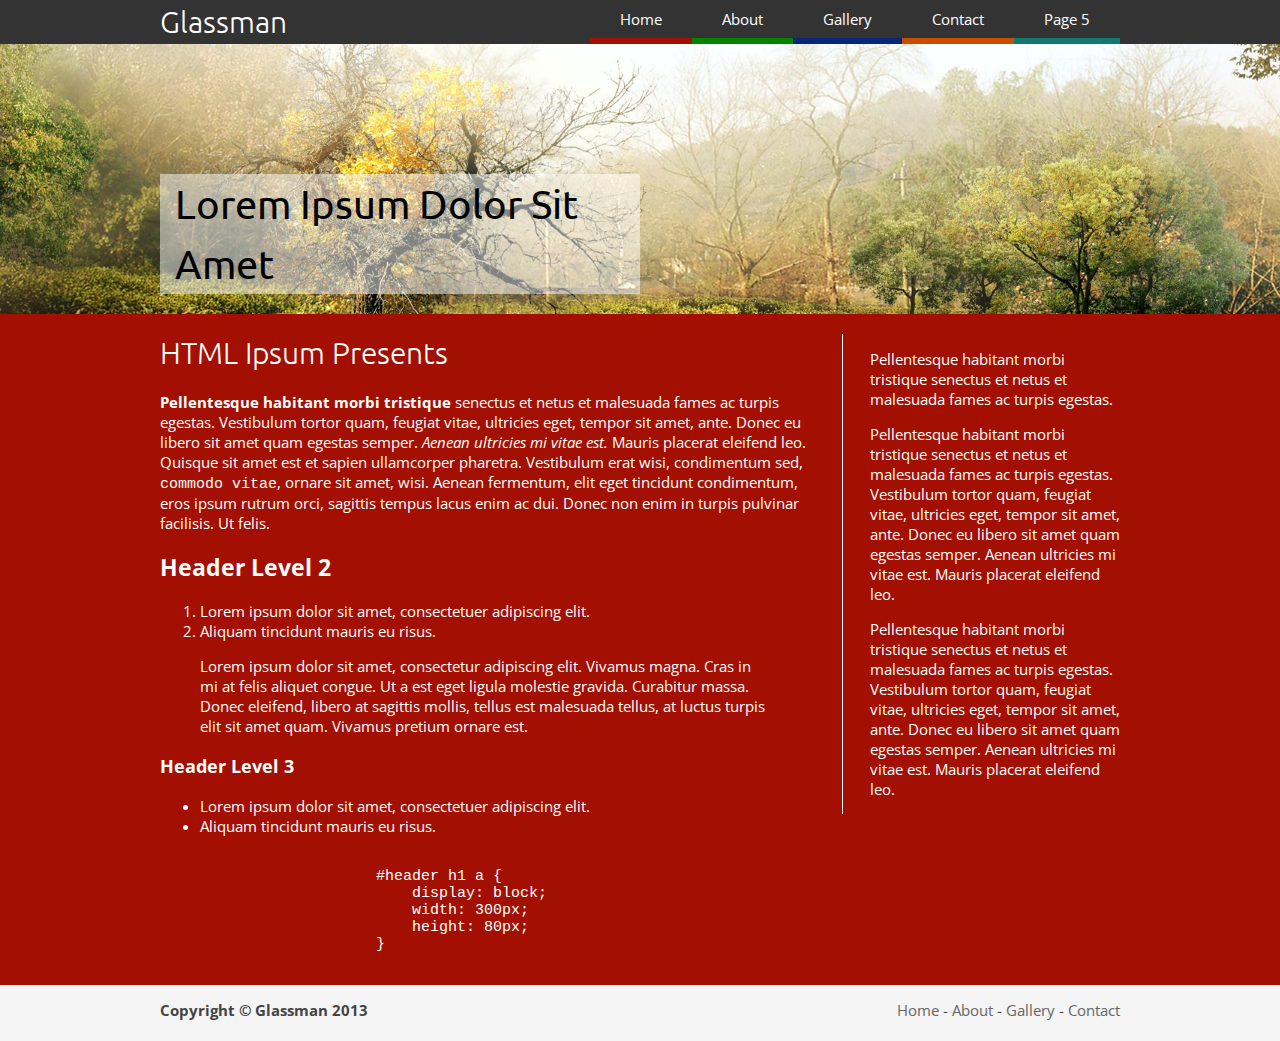
<file: hal/glassman/index.htm>
<!DOCTYPE html>
<html>
    <head>
        <meta charset="utf-8">
        <meta http-equiv="X-UA-Compatible" content="IE=edge,chrome=1">
        <meta name="description" content="Description goes here.">
        <meta name="keywords" content="Keywords go here.">
        <title>Glassman</title>
        <link rel="stylesheet" href="normalize.css">
        <link rel="stylesheet" href="main.css">
        <link href='//fonts.googleapis.com/css?family=Ubuntu:300,400|Open+Sans:400,600' rel='stylesheet' type='text/css'>
        <script src="//ajax.googleapis.com/ajax/libs/jquery/1.11.0/jquery.min.js"></script>
        <script type='text/javascript' src='fullscreenParallax-0.1.1.min.js'></script>
        <script type='text/javascript'>
            $(fullscreenParallax);
        </script>
    </head>
    <body>
        <div id="fb-root"></div>
        <script>(function(d, s, id) {
          var js, fjs = d.getElementsByTagName(s)[0];
          if (d.getElementById(id)) return;
          js = d.createElement(s); js.id = id;
          js.src = "https://connect.facebook.net/en_GB/all.js#xfbml=1";
          fjs.parentNode.insertBefore(js, fjs);
        }(document, 'script', 'facebook-jssdk'));</script>
        <header class='top'>
            <div class='inner'>
                <a href='index.htm' class='logo'>Glassman</a>
                <nav class='main'>
                    <ul>
                        <li><a href='index.htm' class='page1'>Home</a>
                        </li><li><a href='index.htm' class='page2'>About</a>
                        </li><li><a href='index.htm' class='page3'>Gallery</a>
                        </li><li><a href='index.htm' class='page4'>Contact</a>
                        </li><li><a href='index.htm' class='page5'>Page 5</a>
                        </li>
                    </ul>
                </nav>
            </div>
        </header>
        <div class='main'>
            <div class='media parallax' data-parallax-image="sample_image.jpg" data-background-speed-y="0.5" data-parallax-stick="top" data-parallax-height="30" data-parallax-offset-y-percent="-20">
                <div class='inner'>
                    <div class='media_title_hold'>
                        <span class='media_title'>Lorem Ipsum Dolor Sit Amet</span>
                    </div>
                </div>
            </div>
            <div class='feature'>
                <div class='inner'>
                    <article class='feature_content'>
                        <h1>HTML Ipsum Presents</h1>

                        <p><strong>Pellentesque habitant morbi tristique</strong> senectus et netus et malesuada fames ac turpis egestas. Vestibulum tortor quam, feugiat vitae, ultricies eget, tempor sit amet, ante. Donec eu libero sit amet quam egestas semper. <em>Aenean ultricies mi vitae est.</em> Mauris placerat eleifend leo. Quisque sit amet est et sapien ullamcorper pharetra. Vestibulum erat wisi, condimentum sed, <code>commodo vitae</code>, ornare sit amet, wisi. Aenean fermentum, elit eget tincidunt condimentum, eros ipsum rutrum orci, sagittis tempus lacus enim ac dui. <a href="#">Donec non enim</a> in turpis pulvinar facilisis. Ut felis.</p>

                        <h2>Header Level 2</h2>

                        <ol>
                           <li>Lorem ipsum dolor sit amet, consectetuer adipiscing elit.</li>
                           <li>Aliquam tincidunt mauris eu risus.</li>
                        </ol>

                        <blockquote><p>Lorem ipsum dolor sit amet, consectetur adipiscing elit. Vivamus magna. Cras in mi at felis aliquet congue. Ut a est eget ligula molestie gravida. Curabitur massa. Donec eleifend, libero at sagittis mollis, tellus est malesuada tellus, at luctus turpis elit sit amet quam. Vivamus pretium ornare est.</p></blockquote>

                        <h3>Header Level 3</h3>

                        <ul>
                           <li>Lorem ipsum dolor sit amet, consectetuer adipiscing elit.</li>
                           <li>Aliquam tincidunt mauris eu risus.</li>
                        </ul>

                        <pre><code>
                        #header h1 a { 
                            display: block; 
                            width: 300px; 
                            height: 80px; 
                        }
                        </code></pre>
                    </article>
                    <aside class='feature_info'>
                        <p>Pellentesque habitant morbi tristique senectus et netus et malesuada fames ac turpis egestas.</p>
                        <p>Pellentesque habitant morbi tristique senectus et netus et malesuada fames ac turpis egestas. Vestibulum tortor quam, feugiat vitae, ultricies eget, tempor sit amet, ante. Donec eu libero sit amet quam egestas semper. Aenean ultricies mi vitae est. Mauris placerat eleifend leo.</p>
                        <p>Pellentesque habitant morbi tristique senectus et netus et malesuada fames ac turpis egestas. Vestibulum tortor quam, feugiat vitae, ultricies eget, tempor sit amet, ante. Donec eu libero sit amet quam egestas semper. Aenean ultricies mi vitae est. Mauris placerat eleifend leo.</p>
                    </aside>
                </div>
            </div>
        </div>
        <footer>
            <div class='inner'>
                <div class='social'>
                    <!--<div class="fb-like" data-href="https://google.com" data-width="100px" data-layout="button" data-action="like" data-show-faces="true" data-share="false"></div> Testing
                    <a href="https://twitter.com/twitterapi" class="twitter-follow-button" data-show-count="false" data-lang="en">Follow @inserthere</a>
                    <script>!function(d,s,id){var js,fjs=d.getElementsByTagName(s)[0];if(!d.getElementById(id)){js=d.createElement(s);js.id=id;js.src="https://platform.twitter.com/widgets.js";fjs.parentNode.insertBefore(js,fjs);}}(document,"script","twitter-wjs");</script>-->
                </div>
                <div class='copyright'>
                    <strong>Copyright &copy; Glassman 2013</strong>
                    <div class='footer_links'>
                        <a href='#'>Home</a> - <a href='#'>About</a> - <a href='#'>Gallery</a> - <a href='#'>Contact</a>
                    </div>
                </div>
            </div>
        </footer>
    </body>
</html>
</file>
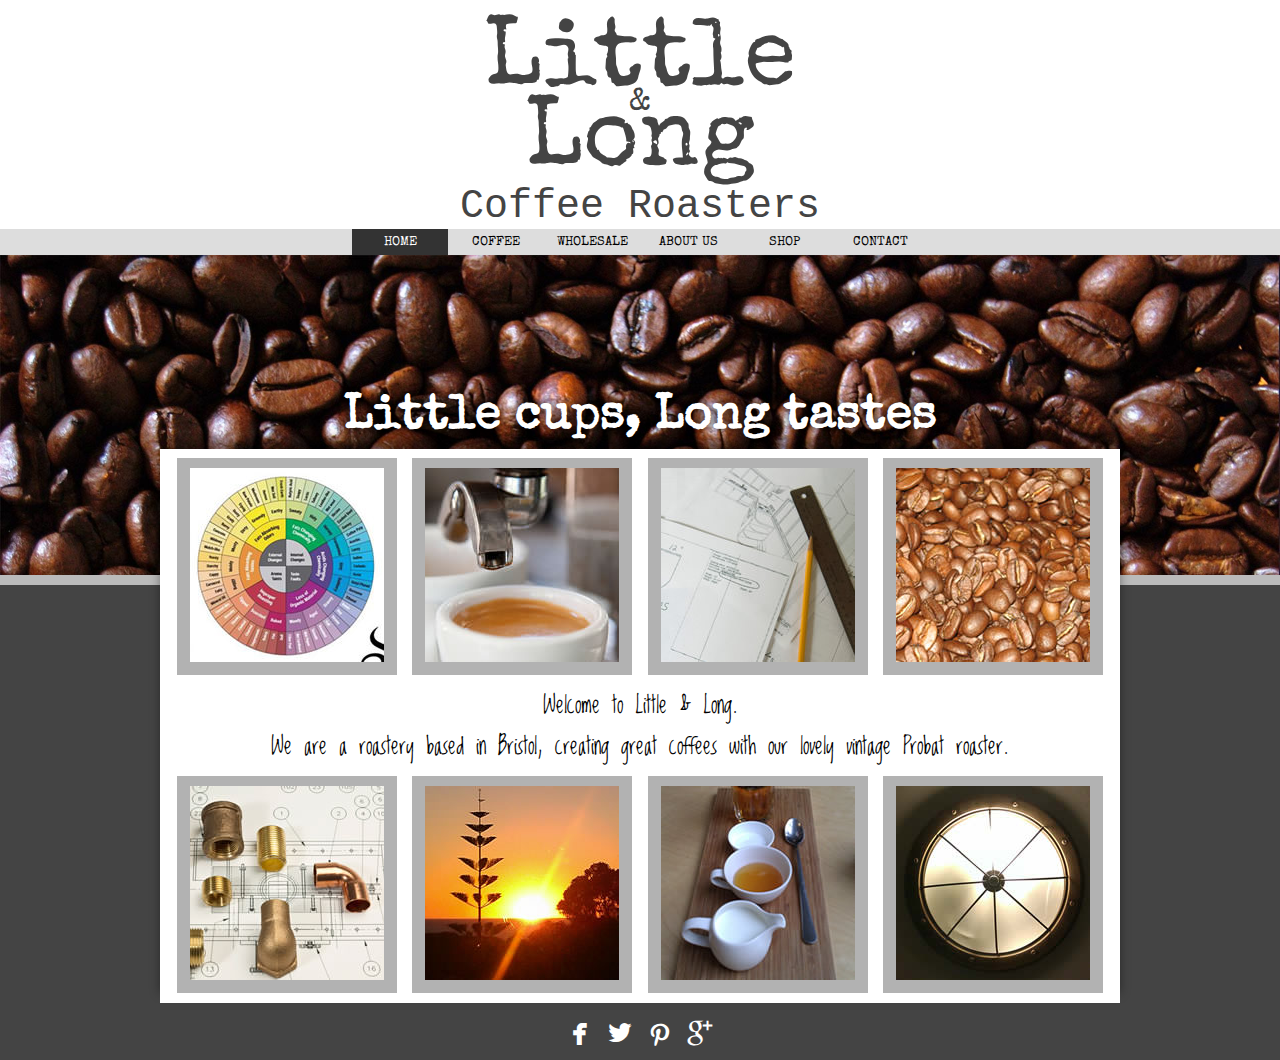
<file: hal/littlelong/index.html>
<!DOCTYPE html>
<html>
	<head>
		<meta charset="utf-8" />
		<meta name="viewport" content="initial-scale=1.0">
		<title>Little &amp; Long - Coffee Roasters, Bristol</title>
		<link rel='stylesheet' type='text/css' href='normalize.css' />
		<link rel='stylesheet' type='text/css' href='main.css' />
		<link href="https://fonts.googleapis.com/css?family=Oswald:400normal|Loved+by+the+King:400normal|Special+Elite:400normal" rel="stylesheet">
		<!--[if IE]>
		<script src="http://html5shiv.googlecode.com/svn/trunk/html5.js"></script>
		<![endif]-->
		<script src="//ajax.googleapis.com/ajax/libs/jquery/1.10.2/jquery.min.js"></script>
		<script type='text/javascript'>
			$(function(){
				$('.lightbox_overlay').on('click',function(){
					document.location='#';
				});
			});
		</script>
	</head>
	<body>
		<header class='banner'>
			<div class='logo'>
				<div class='large'>Little</div><div class='small'> &amp; </div><div class='large'>Long</div>
			</div>
			<p class='subtitle'>Coffee Roasters</p>
			<nav class='sitenav'>
				<ul class='navigation'>
					<li><a href='index.html' class='current'>Home</a></li><li><a href='coffee.html'>Coffee</a></li><li><a href='wholesale.html'>Wholesale</a></li><li><a href='about.html'>About Us</a></li><li><a href='/shop.html'>Shop</a></li><li><a href='contact.html'>Contact</a></li>
				</ul>
			</nav>
		</header>
		<div class='main_image'>
		</div>
			<article class='primary index'>
				<h1>Little cups, Long tastes</h1>
				<div class='article_inner'>
					<ul class='images'>
						<li>
							<a href='#image1'><img src='images/thumb1.jpg' /></a>
							<div class='lightbox_overlay' id='image1'>
								<img src='images/image1.jpg' />
								<a href='#'>Close</a>
							</div>
						</li><li>
						<a href='#image2'><img src='images/thumb2.jpg' /></a>
							<div class='lightbox_overlay' id='image2'>
								<img src='images/image2.jpg' />
								<a href='#'>Close</a>
							</div></li><li>
						<a href='#image3'><img src='images/thumb3.jpg' /></a>
							<div class='lightbox_overlay' id='image3'>
								<img src='images/image3.jpg' />
								<a href='#'>Close</a>
							</div></li><li>
						<a href='#image4'><img src='images/thumb4.jpg' /></a>
							<div class='lightbox_overlay' id='image4'>
								<img src='images/image4.jpg' />
								<a href='#'>Close</a>
							</div></li>
					</ul>
					<div class='content'>
						<p>Welcome to Little &amp; Long.<br />We are a roastery based in Bristol, creating great coffees with our lovely vintage Probat roaster.</p>
					</div>
					<ul class='images'>
						<li>
							<a href='#image5'><img src='images/thumb5.jpg' /></a>
							<div class='lightbox_overlay' id='image5'>
								<img src='images/image5.jpg' />
								<a href='#'>Close</a>
							</div>
						</li><li>
						<a href='#image6'><img src='images/thumb6.jpg' /></a>
							<div class='lightbox_overlay' id='image6'>
								<img src='images/image6.jpg' />
								<a href='#'>Close</a>
							</div></li><li>
						<a href='#image7'><img src='images/thumb7.jpg' /></a>
							<div class='lightbox_overlay' id='image7'>
								<img src='images/image7.jpg' />
								<a href='#'>Close</a>
							</div></li><li>
						<a href='#image8'><img src='images/thumb8.jpg' /></a>
							<div class='lightbox_overlay' id='image8'>
								<img src='images/image8.jpg' />
								<a href='#'>Close</a>
							</div></li>
					</ul>
				</div>
			</article>
		<footer>
			<ul class='social'>
				<li><a href='https://www.facebook.com/littleandlongcoffeeroasters'><span class='symbol'>&#xe027;</span></a></li><li>
				<a href='https://www.twitter.com/LittleandLongCC'><span class='symbol'>&#xe086;</span></a></li><li>
				<a href='http://www.pinterest.com/'><span class='symbol'>&#xe064;</span></a></li><li>
				<a href='https://plus.google.com/'><span class='symbol'>&#xe039;</span></a></li>
			</ul>
		</footer>
	</body>
</html>
</file>
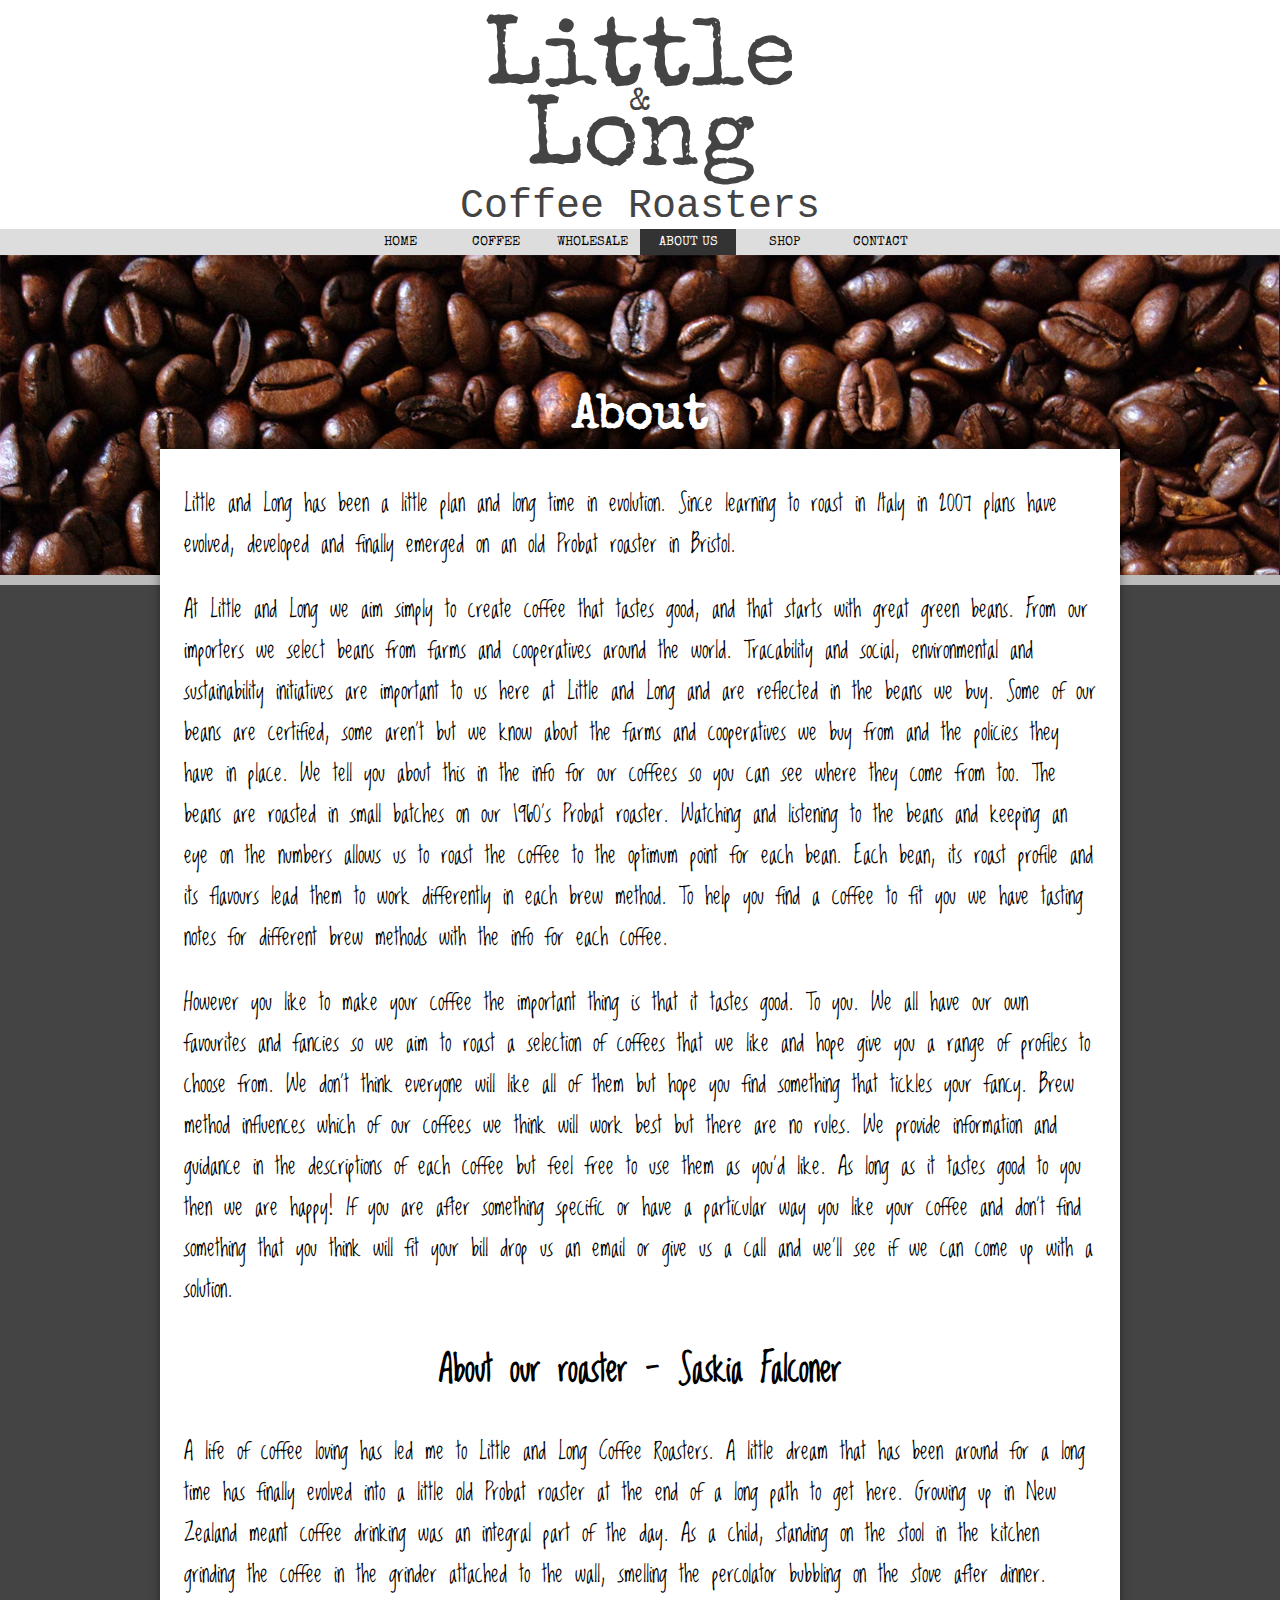
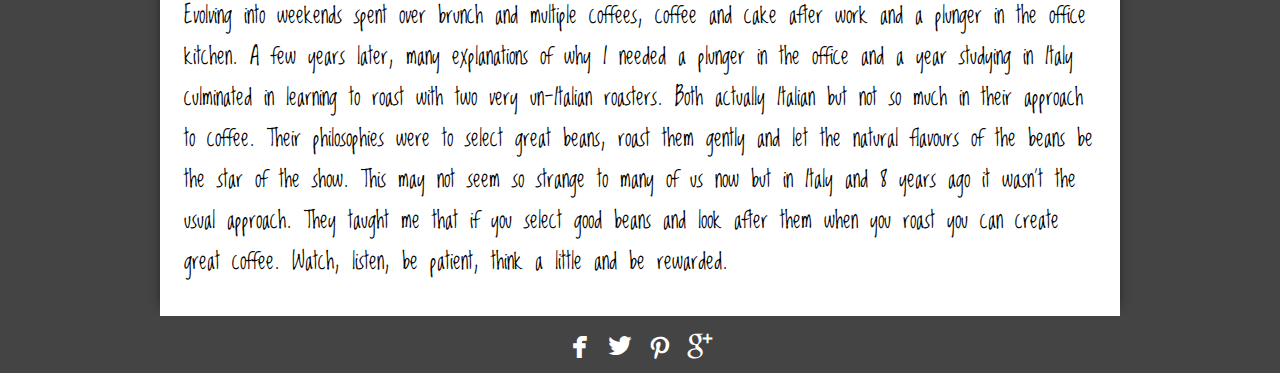
<file: hal/littlelong/about.html>
<!DOCTYPE html>
<html>
	<head>
		<meta charset="utf-8" />
		<meta name="viewport" content="initial-scale=1.0">
		<title>About - Little &amp; Long - Coffee Roasters, Bristol</title>
		<link rel='stylesheet' type='text/css' href='normalize.css' />
		<link rel='stylesheet' type='text/css' href='main.css' />
		<link href="https://fonts.googleapis.com/css?family=Oswald:400normal|Loved+by+the+King:400normal|Playball:400normal|Special+Elite:400normal" rel="stylesheet">
		<!--[if IE]>
		<script src="http://html5shiv.googlecode.com/svn/trunk/html5.js"></script>
		<![endif]-->
	</head>
	<body>
		<header class='banner'>
			<div class='logo'>
				<div class='large'>Little</div><div class='small'> &amp; </div><div class='large'>Long</div>
			</div>
			<p class='subtitle'>Coffee Roasters</p>
			<nav class='sitenav'>
				<ul class='navigation'>
					<li><a href='index.html'>Home</a></li><li><a href='coffee.html'>Coffee</a></li><li><a href='wholesale.html'>Wholesale</a></li><li><a href='about.html' class='current'>About Us</a></li><li><a href='shop.html'>Shop</a></li><li><a href='contact.html'>Contact</a></li>
				</ul>
			</nav>
		</header>
		<div class='main_image'>
		</div>
			<article class='primary left'>
				<h1>About</h1>
				<div class='article_inner'>
					<div class='content'>						
						<p>Little and Long has been a little plan and long time in evolution.  Since learning to roast in Italy in 2007 plans have evolved, developed and finally emerged on an old Probat roaster in Bristol.</p>						
						<p>At Little and Long we aim simply to create coffee that tastes good, and that starts with great green beans.  From our importers we select beans from farms and cooperatives around the world.  Tracability and social, environmental and sustainability initiatives are important to us here at Little and Long and are reflected in the beans we buy.  Some of our beans are certified, some aren't but we know about the farms and cooperatives we buy from and the policies they have in place.  We tell you about this in the info for our coffees so you can see where they come from too.  The beans are roasted in small batches on our 1960's Probat roaster.  Watching and listening to the beans and keeping an eye on the numbers allows us to roast the coffee to the optimum point for each bean.  Each bean, its roast profile and its flavours lead them to work differently in each brew method.  To help you find a coffee to fit you we have tasting notes for different brew methods with the info for each coffee.</p>
						<p>However you like to make your coffee the important thing is that it tastes good.  To you.  We all have our own favourites and fancies so we aim to roast a selection of coffees that we like and hope give you a range of profiles to choose from.  We don't think everyone will like all of them but hope you find something that tickles your fancy.  Brew method influences which of our coffees we think will work best but there are no rules.  We provide information and guidance in the descriptions of each coffee but feel free to use them as you'd like.  As long as it tastes good to you then we are happy!  If you are after something specific or have a particular way you like your coffee and don't find something that you think will fit your bill drop us an email or give us a call and we'll see if we can come up with a solution.</p>
						<h2>About our roaster - Saskia Falconer</h2>
						<p>A life of coffee loving has led me to Little and Long Coffee Roasters.  A little dream that has been around for a long time has finally evolved into a little old Probat roaster at the end of a long path to get here.  Growing up in New Zealand meant coffee drinking was an integral part of the day.  As a child, standing on the stool in the kitchen grinding the coffee in the grinder attached to the wall, smelling the percolator bubbling on the stove after dinner.  Evolving into weekends spent over brunch and multiple coffees, coffee and cake after work and a plunger in the office kitchen.  A few years later, many explanations of why I needed a plunger in the office and a year studying in Italy culminated in learning to roast with two very un-Italian roasters.  Both actually Italian but not so much in their approach to coffee.  Their philosophies were to select great beans, roast them gently and let the natural flavours of the beans be the star of the show.  This may not seem so strange to many of us now but in Italy and 8 years ago it wasn't the usual approach.  They taught me that if you select good beans and look after them when you roast you can create great coffee.  Watch, listen, be patient, think a little and be rewarded.</p>
					</div>
				</div>
			</article>
		<footer>
			<ul class='social'>
				<li><a href='https://www.facebook.com/littleandlongcoffeeroasters'><span class='symbol'>&#xe027;</span></a></li><li>
				<a href='https://www.twitter.com/LittleandLongCC'><span class='symbol'>&#xe086;</span></a></li><li>
				<a href='http://www.pinterest.com/'><span class='symbol'>&#xe064;</span></a></li><li>
				<a href='https://plus.google.com/'><span class='symbol'>&#xe039;</span></a></li>
			</ul>
		</footer>
	</body>
</html>
</file>
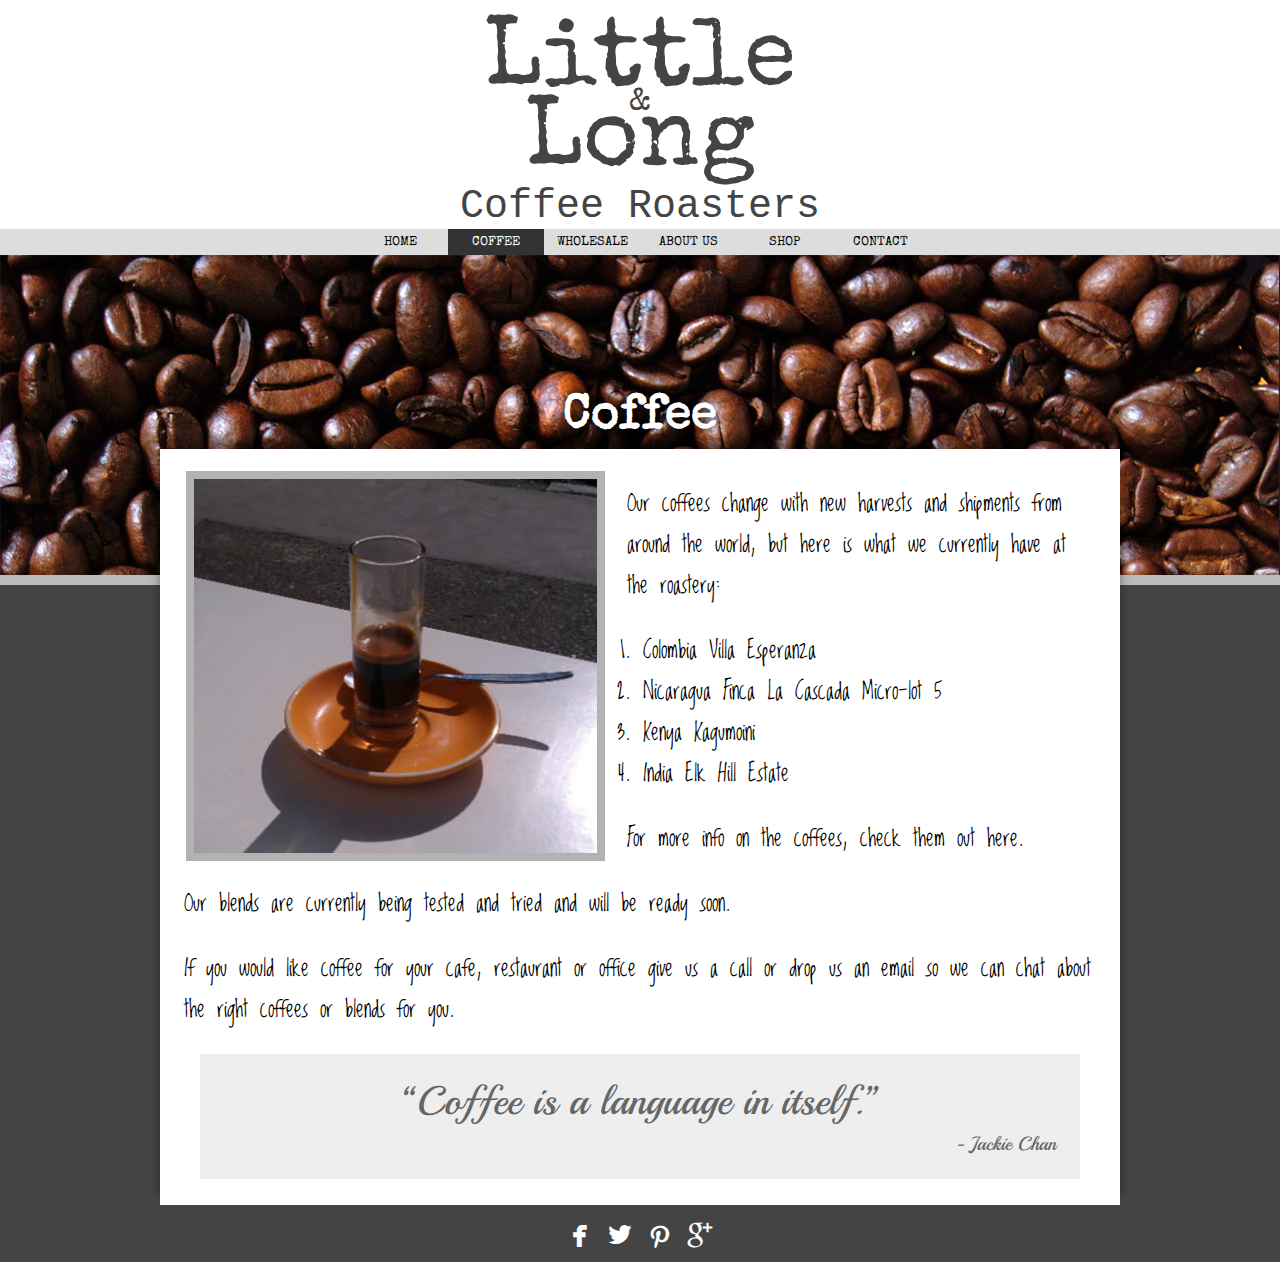
<file: hal/littlelong/coffee.html>
<!DOCTYPE html>
<html>
	<head>
		<meta charset="utf-8" />
		<meta name="viewport" content="initial-scale=1.0">
		<title>Coffee - Little &amp; Long - Coffee Roasters, Bristol</title>
		<link rel='stylesheet' type='text/css' href='normalize.css' />
		<link rel='stylesheet' type='text/css' href='main.css' />
		<link href="https://fonts.googleapis.com/css?family=Oswald:400normal|Loved+by+the+King:400normal|Playball:400normal|Special+Elite:400normal" rel="stylesheet">
		<!--[if IE]>
		<script src="http://html5shiv.googlecode.com/svn/trunk/html5.js"></script>
		<![endif]-->
	</head>
	<body>
		<header class='banner'>
			<div class='logo'>
				<div class='large'>Little</div><div class='small'> &amp; </div><div class='large'>Long</div>
			</div>
			<p class='subtitle'>Coffee Roasters</p>
			<nav class='sitenav'>
				<ul class='navigation'>
					<li><a href='index.html'>Home</a></li><li><a href='coffee.html' class='current'>Coffee</a></li><li><a href='wholesale.html'>Wholesale</a></li><li><a href='about.html'>About Us</a></li><li><a href='shop.html'>Shop</a></li><li><a href='contact.html'>Contact</a></li>
				</ul>
			</nav>
		</header>
		<div class='main_image'>
		</div>
			<article class='primary left'>
				<h1>Coffee</h1>
				<div class='article_inner'>
					<div class='content'>						
						<img src='images/coffee1.jpg' class='aside' />
						<p>Our coffees change with new harvests and shipments from around the world, but here is what we currently have at the roastery:</p>
						<ul>
							<li>Colombia Villa Esperanza</li>
							<li>Nicaragua Finca La Cascada Micro-lot 5</li>
							<li>Kenya Kagumoini</li>
							<li>India Elk Hill Estate</li>
						</ul>
						<p>For more info on the coffees, check them out here.</p>
						<p>Our blends are currently being tested and tried and will be ready soon.</p>
						<p>If you would like coffee for your cafe, restaurant or office give us a call or drop us an email so we can chat about the right coffees or blends for you.</p>
						<blockquote>
							<p class='quote'>Coffee is a language in itself.</p>
							<p class='cite'>Jackie Chan</p>
						</blockquote>
					</div>
				</div>
			</article>
		<footer>
			<ul class='social'>
				<li><a href='https://www.facebook.com/littleandlongcoffeeroasters'><span class='symbol'>&#xe027;</span></a></li><li>
				<a href='https://www.twitter.com/LittleandLongCC'><span class='symbol'>&#xe086;</span></a></li><li>
				<a href='http://www.pinterest.com/'><span class='symbol'>&#xe064;</span></a></li><li>
				<a href='https://plus.google.com/'><span class='symbol'>&#xe039;</span></a></li>
			</ul>
		</footer>
	</body>
</html>
</file>
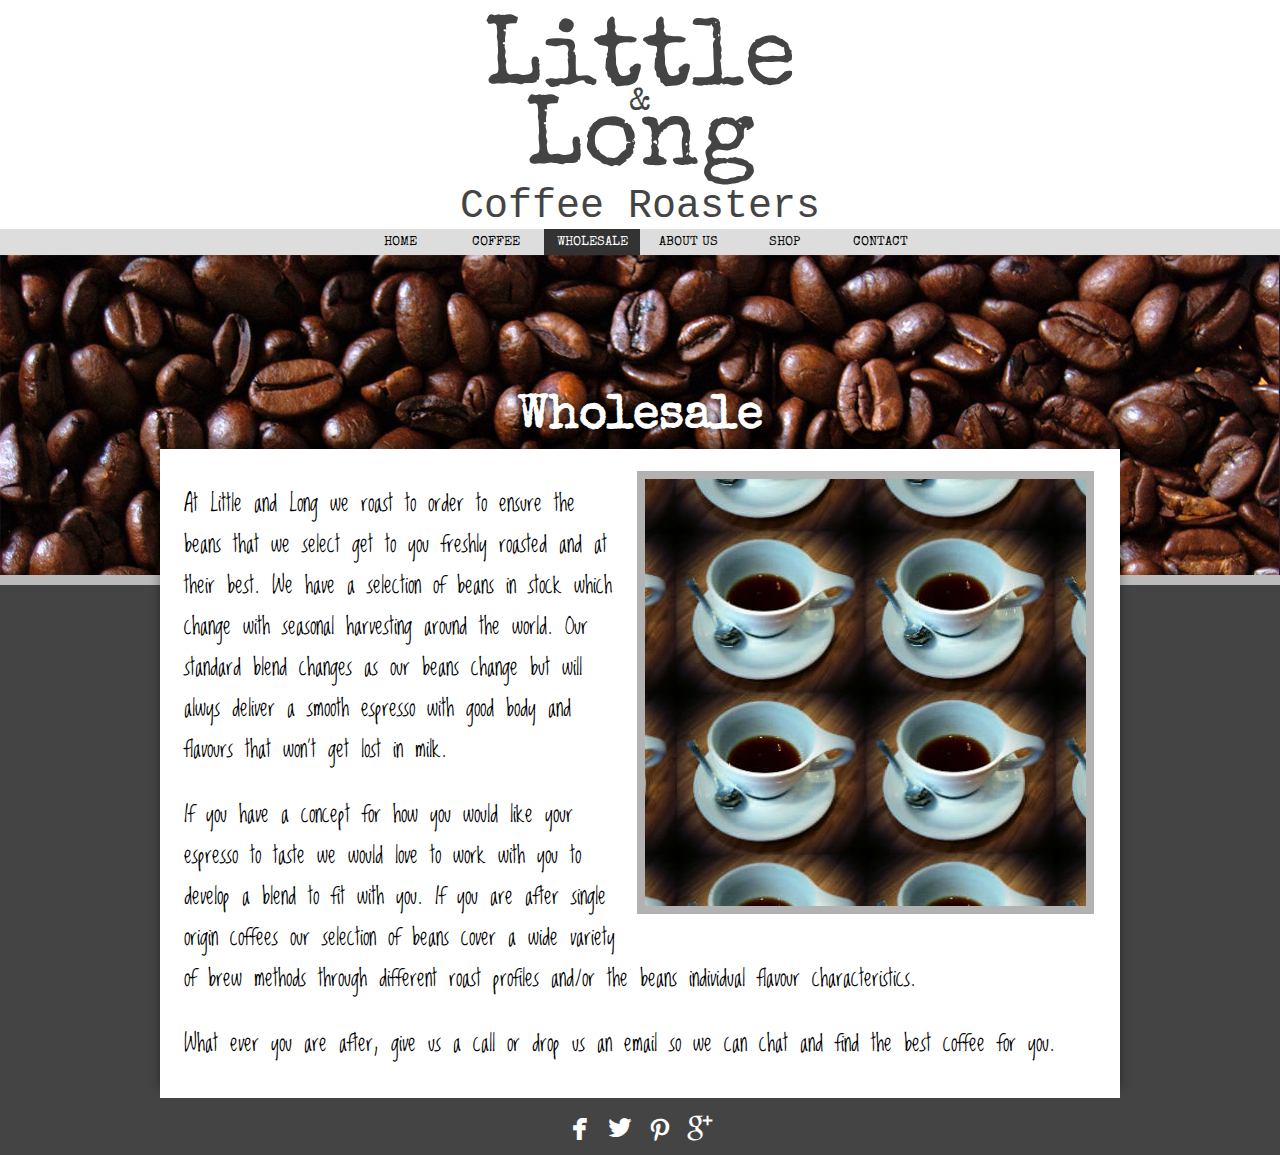
<file: hal/littlelong/wholesale.html>
<!DOCTYPE html>
<html>
	<head>
		<meta charset="utf-8" />
		<meta name="viewport" content="initial-scale=1.0">
		<title>Wholesale - Little &amp; Long - Coffee Roasters, Bristol</title>
		<link rel='stylesheet' type='text/css' href='normalize.css' />
		<link rel='stylesheet' type='text/css' href='main.css' />
		<link href="https://fonts.googleapis.com/css?family=Oswald:400normal|Loved+by+the+King:400normal|Playball:400normal|Special+Elite:400normal" rel="stylesheet">
		<!--[if IE]>
		<script src="http://html5shiv.googlecode.com/svn/trunk/html5.js"></script>
		<![endif]-->
	</head>
	<body>
		<header class='banner'>
			<div class='logo'>
				<div class='large'>Little</div><div class='small'> &amp; </div><div class='large'>Long</div>
			</div>
			<p class='subtitle'>Coffee Roasters</p>
			<nav class='sitenav'>
				<ul class='navigation'>
					<li><a href='index.html'>Home</a></li><li><a href='coffee.html'>Coffee</a></li><li><a href='wholesale.html' class='current'>Wholesale</a></li><li><a href='about.html'>About Us</a></li><li><a href='shop.html'>Shop</a></li><li><a href='contact.html'>Contact</a></li>
				</ul>
			</nav>
		</header>
		<div class='main_image'>
		</div>
			<article class='primary left'>
				<h1>Wholesale</h1>
				<div class='article_inner'>
					<div class='content'>						
						<img src='images/coffee2.jpg' class='aside right' />
						<p>At Little and Long we roast to order to ensure the beans that we select get to you freshly roasted and at their best. We have a selection of beans in stock which change with seasonal harvesting around the world. Our standard blend changes as our beans change but will alwys deliver a smooth espresso with good body and flavours that won't get lost in milk.</p>						
						<p>If you have a concept for how you would like your espresso to taste we would love to work with you to develop a blend to fit with you. If you are after single origin coffees our selection of beans cover a wide variety of brew methods through different roast profiles and/or the beans individual flavour characteristics.</p>
						<p>What ever you are after, give us a call or drop us an email so we can chat and find the best coffee for you.</p>
					</div>
				</div>
			</article>
		<footer>
			<ul class='social'>
				<li><a href='https://www.facebook.com/littleandlongcoffeeroasters'><span class='symbol'>&#xe027;</span></a></li><li>
				<a href='https://www.twitter.com/LittleandLongCC'><span class='symbol'>&#xe086;</span></a></li><li>
				<a href='http://www.pinterest.com/'><span class='symbol'>&#xe064;</span></a></li><li>
				<a href='https://plus.google.com/'><span class='symbol'>&#xe039;</span></a></li>
			</ul>
		</footer>
	</body>
</html>
</file>
<file: hal/glassman/main.css>
body {
    background:         #F5F5F5;
    font-family:        'Open Sans', 'Helvetica', sans-serif;
    font-size:          15px;
}
a {
    color:              #FFFFFF;
    text-decoration:    none;
}
h1 {
    font-family:        'Ubuntu','Helvetica', sans-serif;
    margin-top:         0px;
    font-weight:        300;
}

header.top {
    background:         #333333;
}
header.top:after {
    content:            '';
    display:            block;
    clear:              both;
}
header.top a.logo {
    font-size:          30px;
    line-height:        44px;
    float:              left;
    font-weight:        300;
    font-family:        'Ubuntu','Helvetica', sans-serif;
}

div.main {
    background:         #a30f00;
    /*background:         #058300;
    background:         #072679;
    background:         #117971;
    background:         #cb4e00;*/
    min-height:         400px;
    color:              #FFFFFF;
}
div.feature:after {
    content:            '';
    display:            block;
    clear:              both;
}

div.media {
    height:             200px;
}
div.inner {
    margin:             0px auto;
    width:              960px;
}
nav.main ul {
    float:              right;
    list-style-type:    none;
    padding-left:       0px;
    margin:             0px;
}
nav.main ul li {
    display:            inline-block;
}


nav.main ul li a {
    display:            inline-block;
    line-height:        38px;
    padding:            0px 30px;
    border-bottom-style:solid;
    border-bottom-width:6px;
}
nav.main ul li a.page1 {
    border-bottom-color:#a30f00;
}
nav.main ul li a.page2 {
    border-bottom-color:#058300;
}
nav.main ul li a.page3 {
    border-bottom-color:#072679;
}
nav.main ul li a.page4 {
    border-bottom-color:#cb4e00;
}
nav.main ul li a.page5 {
    border-bottom-color:#117971;
}


nav.main ul li a:hover {
    background:         #444444;
}

div.feature {
    padding-top:        20px;
}
div.media {
    background-color:   #EEEEEE;
}
div.media .inner {
    position:           relative;
    height:             100%;
}
div.media_title_hold {
    width:              50%;
    position:           absolute;
    bottom:             20px;
}
span.media_title {
    display:            inline-block;
    padding:            0 15px;
    font-size:          40px;
    font-family:        'Ubuntu','Helvetica',sans-serif;
    color:              #000000;
    background:         rgba(255,255,255,0.5);
    line-height:        60px;
}
article.feature_content {
    float:              left;
    width:              650px;
}
aside.feature_info {
    float:              right;
    width:              250px;
    padding-left:       27px;
    border-left:        1px solid #FFFFFF;
}

footer div.social {
    text-align:         center;
    //height:             40px;
}
div.copyright {
    color:              #444444;
    line-height:        50px;
}
div.footer_links {
    float:              right;
}
div.footer_links a {
    color:              #666666;
}
</file>
<file: hal/littlelong/main.css>
html {
	font-size:			16px;
}
body {
	background: 		#444444;
	margin:				0px;
}
a {
	color:				#000000;
	text-decoration:	none;
}
a img {
	border:				0px;
}
.banner {
	display:			block;
	text-align:			center;
	background:			#FFFFFF;
	padding-top:		24px;
	padding-top:		1.5rem;
}
div.logo {
	font-family: 		Special Elite, monospace;
	font-size:			96px;
	font-size:			6rem;
	line-height:		80px;
	line-height:		5rem;
	margin:				0rem auto;
	color:				#444444;
}
div.logo div.small {
	font-size:			32px;
	font-size:			2rem;
	line-height:		0;
}
p.subtitle {
	color:				#444444;
	margin:				0 auto 0;
	font-size:			40px;
	font-size:			2.5rem;
	font-family:		'Courier New',Courier,'Lucida Sans Typewriter','Lucida Typewriter','Liberation Mono',monospace;
}
nav.sitenav {
	/*border-top:			1px solid #000000;*/
	background-color:	#DDDDDD;
}

ul.navigation {
	font-family:		Special Elite, monospace;
	text-transform:		uppercase;
	padding-left:		0;
	list-style-type:	none;
	display:			block;
	font-size:			12.8px;
	font-size:			0.8rem;
	font-weight:		400;
	margin:				0;
}
ul.navigation  li {
	display:			inline-block;
	text-align:			center;
	zoom: 1;
	*display: inline;
}
ul.navigation li a {
	height:				22.4px;
	height:				1.4rem;
	width:				96px;
	width:				6rem;
	line-height:		22.4px;
	line-height:		1.4rem;
	padding-top:		3.2px;
	padding-top:		0.2rem;
	display:			block;
}
ul.navigation li a.current {
	color:				#FFFFFF;
	background:			#333333;
}
ul.navigation li a:hover {
	color:				#FFFFFF;
	background:			#555555;
}

article.primary {
	text-align:			center;
	margin:				0 auto;
	max-width:			960px;
	width:				100%;
}
article.left div.content {
	text-align:			left;
}
div.main_image {
	/*background:			#6f3527;*/
	background-image:	url('images/background.jpg');
	background-repeat:	no-repeat;
	background-position:top center;
	background-color:	#6f3527;
	background-size:	100%;
	height:				320px;
	height:				20rem;
	margin-bottom:		-256px;
	margin-bottom:		-16rem;
	border-bottom:		10px solid #BBBBBB;
}
article.primary h1 {
	font-family:		Special Elite, monospace;
	font-size:			48px;
	font-size:			3rem;
	text-shadow:		0px 0px 10px #000000;
	margin-top:			64px;
	margin-top:			4rem;
	margin-left:		auto;
	margin-right:		auto;
	margin-bottom:		8px;
	margin-bottom:		0.5rem;
	color:				#FFFFFF;
}
ul.images {
	padding-left:		0;
	list-style-type:	none;
	display:			block;
	font-size:			12.8px;
	font-size:			0.8rem;
	margin:				0;
	padding:			1%;
	box-sizing:			border-box;
	-moz-box-sizing:	border-box;
}
ul.images  li {
	display:			inline-block;
	text-align:			center;
	width:				25%;
	zoom: 1;
	*display: inline;
}
ul.images li > a {
	display:			block;
	/*box-shadow:			0 0px 0px 9px rgba(0,0,0,0.3);*/
	background:			rgba(0,0,0,0.3);
	padding:			10px;
	margin:				0px auto;
	max-width:			200px;
}
ul.images li > a img {
	max-width:			100%;
}
div.article_inner {
	background:			#FFFFFF;
	box-shadow:			0px -10px 10px rgba(0,0,0,0.4);
}
div.article_inner img.aside {
	margin:				20px 30px 30px 10px;
	float:				left;
	box-shadow:			0 0 0 8px rgba(0,0,0,0.3);
	max-width:			90%;
}
div.article_inner img.right {
	margin:				20px 10px 30px 30px;
	float:				right;
}
div.content {
	font-family:		Loved by the King, Special Elite, monospace;
	font-size:			24px;
	font-size:			1.5rem;
	padding:			10px 24px;
	padding:			10px 1.5rem;
}
div.content ul {
	text-align:			left;
	list-style:			outside disk;
	margin-left:		16px;
	margin-left:		1rem;
}
div.content ul li {
	position:			relative;
	left:				16px;
	left:				1rem;
	padding-right:		16px;
	padding-right:		1rem;
}
div.content h2 {
	text-align:			center;
}
article.index div.content {
	padding:			0 30px;
}
article.index div.content p {
	margin:				0;
}

blockquote {
	font-family:		Playball, Arial;
	background:			#EEEEEE;
	padding:			16px 16px;
	padding:			1rem 1rem;
	font-size:			40px;
	font-size:			2.5rem;
	margin:				16px;
	margin:				1rem;
	text-align:			center;
	color:				#666666;
}
blockquote p.quote {
	margin:				6.4px;
	margin:				0.4rem;
}
blockquote p.quote:before {
	content:			'\201C';
}
blockquote p.quote:after {
	content:			'\201D';
}
blockquote p.cite {
	text-align:			right;
	font-size:			19.2px;
	font-size:			1.2rem;
	margin:				6.4px 8px;
	margin:				0.4rem 0.5rem;
}
blockquote p.cite:before {
	content:			'- ';
}

footer {
	margin:				0 auto;
}
ul.social {
	padding-left:		0;
	list-style-type:	none;
	display:			block;
	font-size:			48px;
	font-size:			3rem;
	margin:				0 auto;
	max-width:			960px;
	width:				100%;
	text-align:			center;
}
ul.social  li {
	display:			inline-block;
	text-align:			center;
	zoom: 1;
	*display: inline;
}
ul.social li a {
	color:				#FFFFFF;
}

@font-face {
    font-family:		'Mono Social Icons Font';
    src:				url('font/MonoSocialIconsFont-1.10.eot?#iefix') format('embedded-opentype'),
						url('font/MonoSocialIconsFont-1.10.woff') format('woff'),
						url('font/MonoSocialIconsFont-1.10.ttf') format('truetype'),
						url('font/MonoSocialIconsFont-1.10.svg#MonoSocialIconsFont') format('svg');
    src:				url('font/MonoSocialIconsFont-1.10.ttf') format('truetype');
    font-weight:		normal;
    font-style:			normal;
}

.symbol, a.symbol:before {
    font-family:		'Mono Social Icons Font';
    -webkit-text-rendering:optimizeLegibility;
    -moz-text-rendering:optimizeLegibility;
    -ms-text-rendering:	optimizeLegibility;
    -o-text-rendering:	optimizeLegibility;
    text-rendering:		optimizeLegibility;
    -webkit-font-smoothing:antialiased;
    -moz-font-smoothing:antialiased;
    -ms-font-smoothing:	antialiased;
    -o-font-smoothing:	antialiased;
    font-smoothing:		antialiased;
}

a.symbol:before {
    content:			attr(title);
    margin-right:		0.3em;
    font-size:			130%;
}

.lightbox_overlay {
	display:			none;
	position:			fixed;
	left:				0;
	top:				0;
	width:				100%;
	height:				100%;
	background:			rgba(0,0,0,0.8);
	text-align:			center;
}
.lightbox_overlay img {
	opacity:			0;
	max-height:			80%;
	max-width:			90%;
	box-shadow:			0 3px 5px rgba(0,0,0,0.7);
	display:			block;
	margin:				5% auto 10px;
	-moz-transition:	opacity 1s;
    -webkit-transition:	opacity 1s;
    -o-transition:		opacity 1s;
    transition:			opacity 1s;
}
.lightbox_overlay a {
	display:			inline-block;
	background:			#FFFFFF;
	padding:			4px 7px;
	font-family:		'Courier New',Courier,'Lucida Sans Typewriter','Lucida Typewriter','Liberation Mono',monospace;
	zoom: 1;
	*display: inline;
}
.lightbox_overlay:target {
	display:			block;
}
.lightbox_overlay:target img {
	opacity:			1;
}

@media (max-width: 900px) {
	html {
		font-size:			15px;
	}
}
@media (max-width: 700px) {
	html {
		font-size:			14px;
	}
	div.content ul {
		clear:				left;
	}
}
@media (max-width: 550px) {
	.banner {
		display:			block;
		text-align:			center;
		background:			#FFFFFF;
		padding-top:		14px;
		padding-top:		1rem;
	}
	div.logo {
		font-family: 		Special Elite, monospace;
		font-size:			56px;
		font-size:			4rem;
		line-height:		42px;
		line-height:		3rem;
		margin:				0 auto;
		color:				#444444;
	}
	div.logo div.small {
		font-size:			18.2px;
		font-size:			1.3rem;
		line-height:		0;
	}
	p.subtitle {
		color:				#444444;
		margin:				0 auto 0;
		font-size:			22.4px;
		font-size:			1.6rem;
		font-family:		'Courier New',Courier,'Lucida Sans Typewriter','Lucida Typewriter','Liberation Mono',monospace;
	}
	ul.navigation  li {
		display:			block;
		text-align:			center;
	}
	ul.navigation li a {
		width:				auto;
	}
	div.main_image {
		height:				210px;
		height:				15rem;
	}
	ul.images  li {
		display:			inline-block;
		text-align:			center;
		width:				50%;
		zoom: 1;
		*display: inline;
	}
	div.article_inner img.aside {
		display:			block;
		margin:				10px auto;
		box-shadow:			0 0 0 8px rgba(0,0,0,0.3);
		max-width:			100%;
		float:				none;
	}
	div.main_image {
		background-size:	800px auto;
	}
}
</file>
